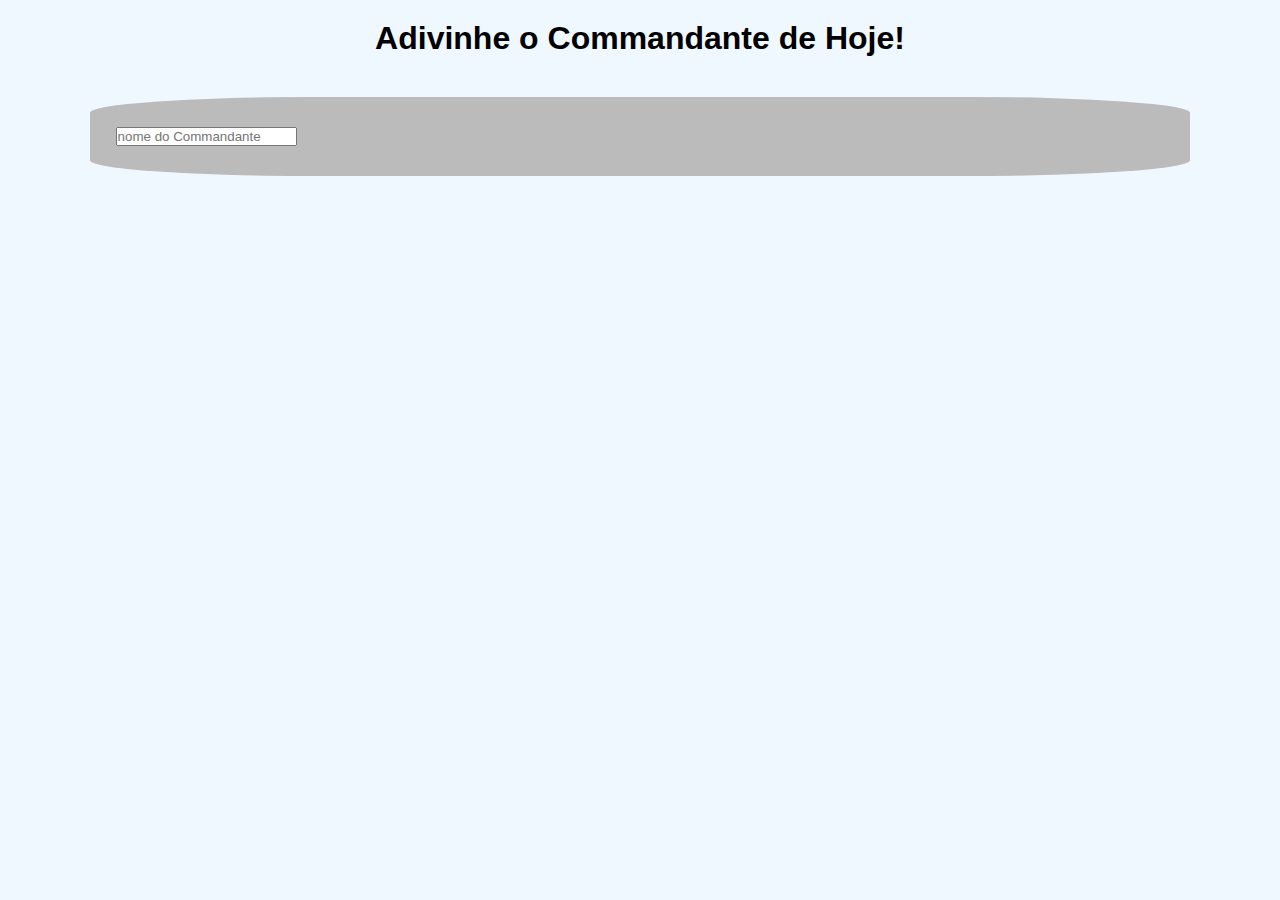
<file: index.html>
<!DOCTYPE html>
<html lang="en">
<head>
    <meta charset="UTF-8">
    <meta name="viewport" content="width=device-width, initial-scale=1.0">
    <title>Commandle</title>
</head>
<body>



<!-- header inicio -->
    <header>
        <h1>Adivinhe o Commandante de Hoje!</h1>
    </header>
<!-- header fim -->
<div class="main">



        <input type="text" id="nome" placeholder="nome do Commandante">
        <div class="single-card"></div>


</div>



    <link rel="stylesheet" href="style.css">
    <script src="script-api.js"></script>

</body>
</html>
</file>
<file: style.css>
*{
    padding: 0%;
    margin: 0%;
    box-sizing: border-box;
}

body{
    background-color: aliceblue;
}

.main{
    margin: 20px auto;
    max-width: 1100px;
    background-color:rgb(187, 187, 187);
    padding: 30px 2%;
    border-radius: 20%;
}

.single-card h3{
    color: antiquewhite;
    text-align: center;
    height: 50px;
}
    
.single-card img{
     border-left: 50%; /* rhaul me ajuda por favor */
}

header h1{
    text-align: center;
    padding: 20px;
    font-family: 'Gill Sans', 'Gill Sans MT', Calibri, 'Trebuchet MS', sans-serif;
}
</file>
